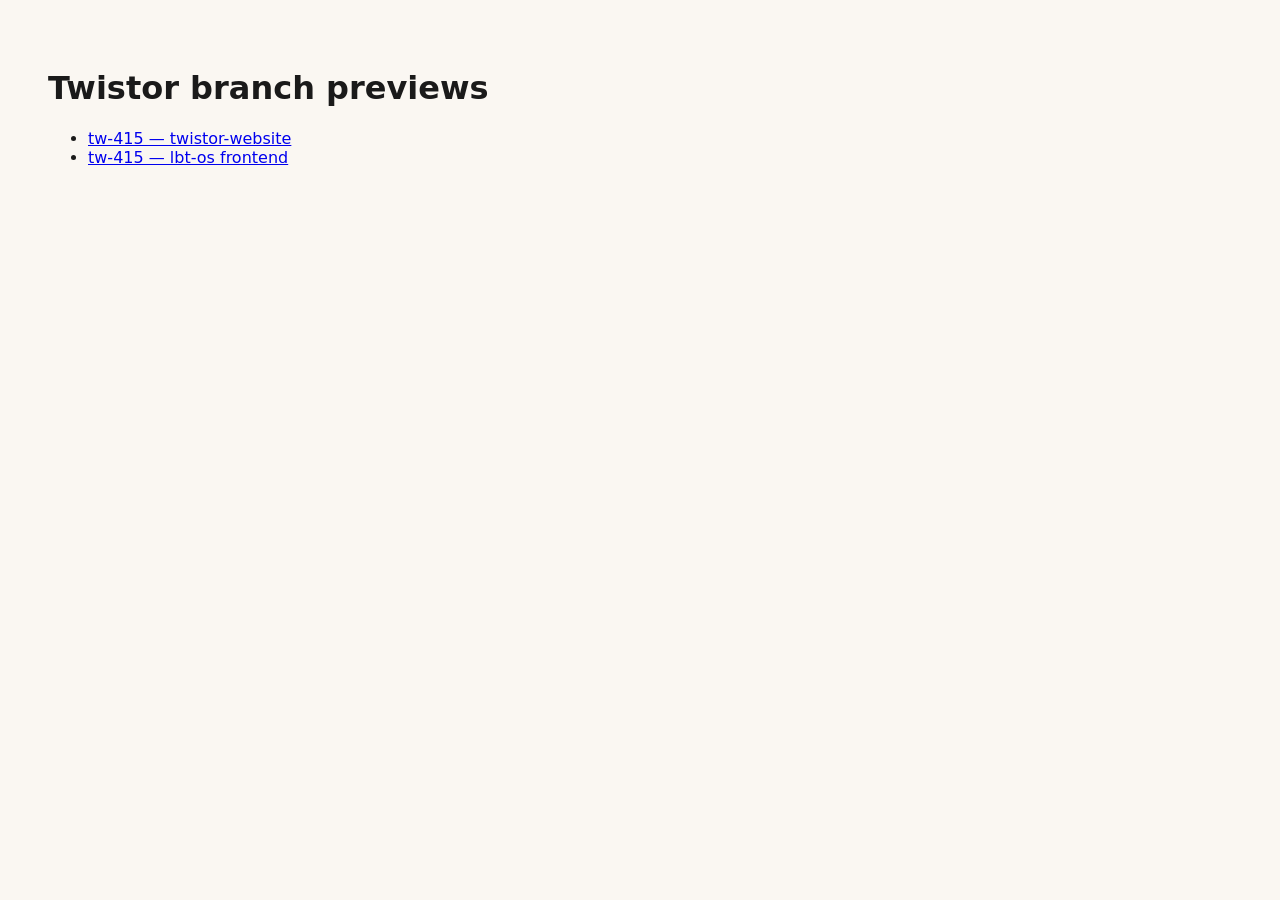
<file: index.html>
<!doctype html><html><head><meta charset="utf-8"><title>Twistor Previews</title></head><body style="font-family:system-ui;background:#FAF7F2;color:#1a1a1a;padding:40px"><h1>Twistor branch previews</h1><ul><li><a href="tw-415/website/">tw-415 — twistor-website</a></li><li><a href="tw-415/lbtos/">tw-415 — lbt-os frontend</a></li></ul></body></html>
</file>
